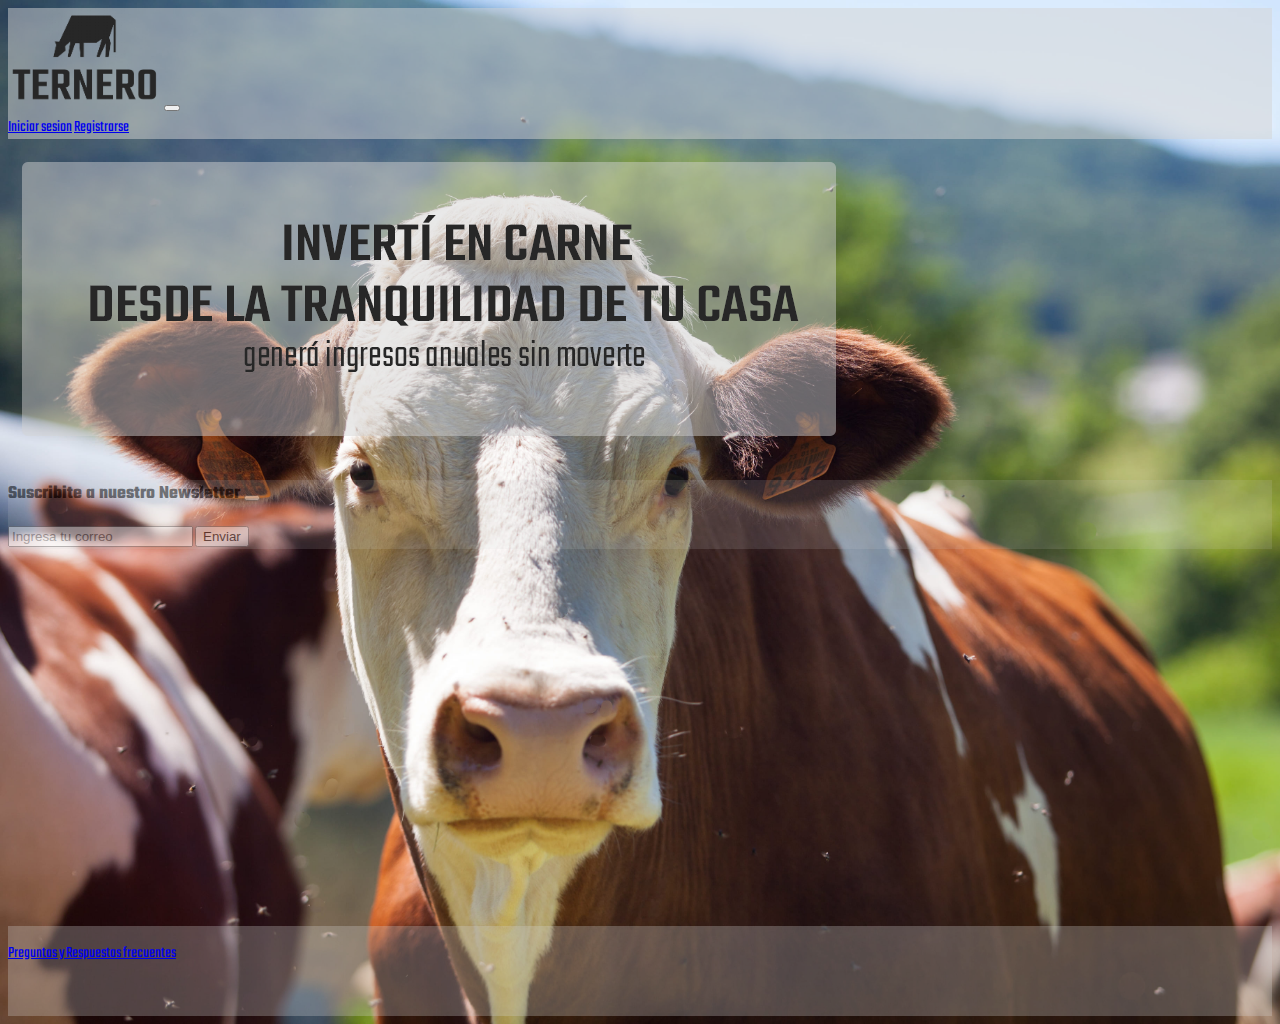
<file: index.html>
<!DOCTYPE html>
<html lang="en">
<head>
    <meta charset="UTF-8">
    <meta http-equiv="X-UA-Compatible" content="IE=edge">
    <meta name="viewport" content="width=device-width, initial-scale=1.0">
    <title>Ternero</title>
    <link rel="stylesheet" href="./style/style.css">
    <link rel="preconnect" href="https://fonts.googleapis.com">
    <link rel="preconnect" href="https://fonts.gstatic.com" crossorigin>
    <link href="https://fonts.googleapis.com/css2?family=Teko:wght@300;400;500;600;700&display=swap" rel="stylesheet">
    <link href="https://cdn.jsdelivr.net/npm/bootstrap@5.1.3/dist/css/bootstrap.min.css" rel="stylesheet" integrity="sha384-1BmE4kWBq78iYhFldvKuhfTAU6auU8tT94WrHftjDbrCEXSU1oBoqyl2QvZ6jIW3" crossorigin="anonymous">
    
</head>
<body class="fondoIndex">
  <header>
    <nav class="navbar navbar-expand-lg navbar-light fondoMenu ">
      <div class="container-fluid ">
        <a class="navbar-brand" href="#"><img class="logoMenu" src="./img/logo.png" alt="logo"></a>
        <button class="navbar-toggler" type="button" data-bs-toggle="collapse" data-bs-target="#navbarNavAltMarkup" aria-controls="navbarNavAltMarkup" aria-expanded="false" aria-label="Toggle navigation">
          <span class="navbar-toggler-icon"></span>
        </button>
        <div class="collapse navbar-collapse d-flex justify-content-end " id="navbarNavAltMarkup">
          <div class="navbar-nav d-flex align-items-center fs-5 fw-bold">
            <a class="nav-link  " aria-current="page" href="./pages/login.html">Iniciar sesion</a>
            <a class="nav-link " href="./pages/register.html">Registrarse</a>
          </div>
        </div>
      </div>
    </nav>
 </header>
  <section>
    <div class="text-center">
      <img class="img-fluid" src="./img/promocion1.png" alt="inverti en carne">
    </div>
    <div></div>
  </section>
  <section>
    <form action="post">
      <div id="suscribite"></div>
      <div id="status"></div>
    </form>
  </section>
  <footer class="footer  text-center">
  
    <a href="./pages/faqs.html" class="text-decoration-none "><div class="badge bg-secondary my-3 text-center " ><p class="text-white text-center my-auto">Preguntas y Respuestas frecuentes</p></div></a>
    
  </footer>
</body>
<script src="https://code.jquery.com/jquery-3.6.0.min.js"></script>
<script src="https://cdn.jsdelivr.net/npm/bootstrap@5.1.3/dist/js/bootstrap.bundle.min.js" integrity="sha384-ka7Sk0Gln4gmtz2MlQnikT1wXgYsOg+OMhuP+IlRH9sENBO0LRn5q+8nbTov4+1p" crossorigin="anonymous"></script>
<script src="./js/main.js"></script>
<script src="./js/newsletter.js"></script>

</html>
</file>
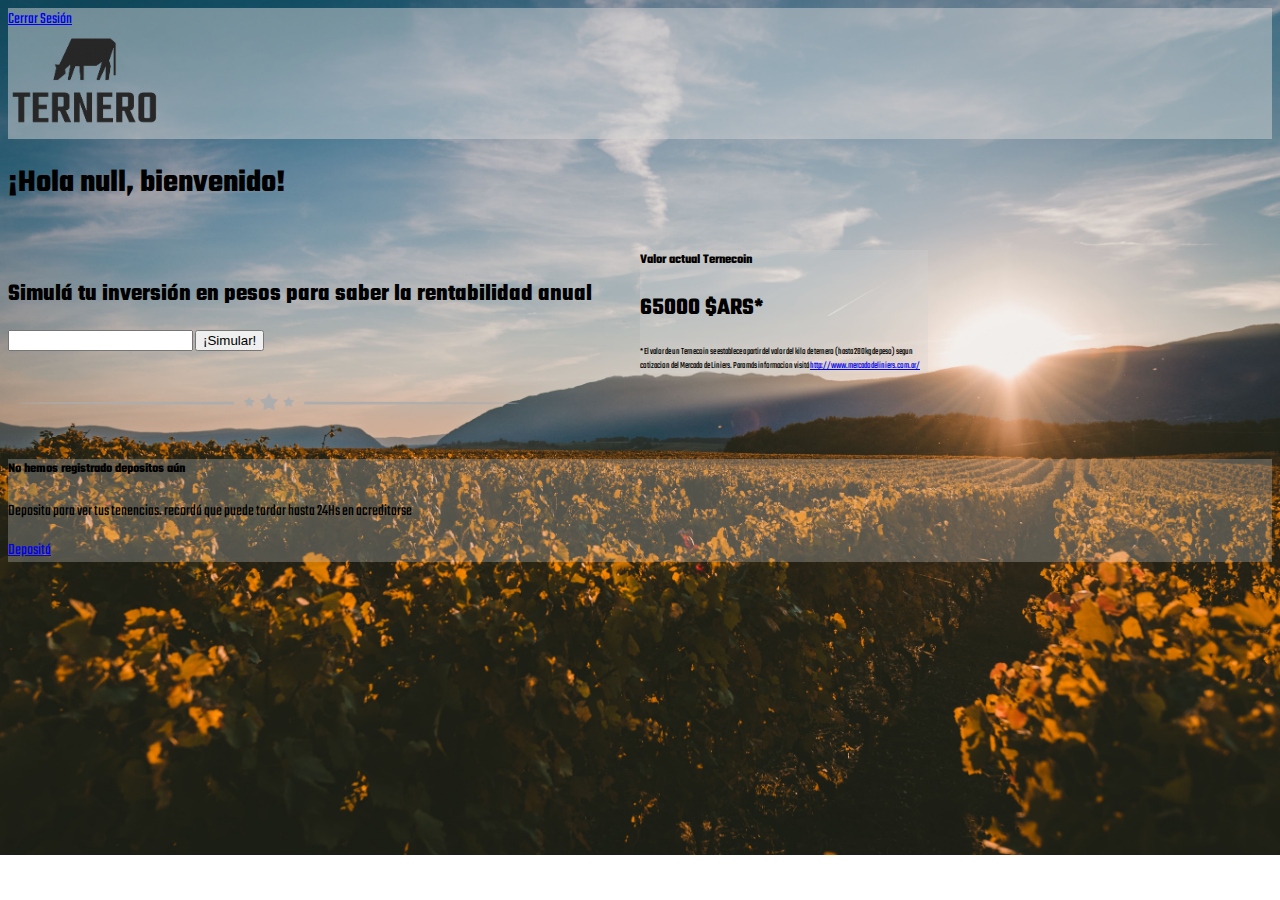
<file: pages/dashboard.html>
<!DOCTYPE html>
<html lang="en">
<head>
    <meta charset="UTF-8">
    <meta http-equiv="X-UA-Compatible" content="IE=edge">
    <meta name="viewport" content="width=device-width, initial-scale=1.0">
    <title>Dashboard - Ternero</title>
   
    <link rel="preconnect" href="https://fonts.googleapis.com">
    <link rel="preconnect" href="https://fonts.gstatic.com" crossorigin>
    <link href="https://fonts.googleapis.com/css2?family=Teko:wght@300;400;500;600;700&display=swap" rel="stylesheet">
    <link href="https://cdn.jsdelivr.net/npm/bootstrap@5.1.3/dist/css/bootstrap.min.css" rel="stylesheet" integrity="sha384-1BmE4kWBq78iYhFldvKuhfTAU6auU8tT94WrHftjDbrCEXSU1oBoqyl2QvZ6jIW3" crossorigin="anonymous">
    <link rel="stylesheet" href="../style/style.css">
</head>
<body class="backgroundDash">
    <header>
        <nav class="navbar navbar-expand-lg navbar-light fondoMenu py-5">
            <div class="container-fluid d-block">
                <div class="float-end" id="navbarNavAltMarkup">
                    <a class="bg-secondary nav-link text-decoration-none text-white" href="../index.html">Cerrar Sesión</a>
                </div>
                <div class="position-relative ">
                    <a class="navbar-brand " href="../pages/dashboard.html"><img class="logoMenu position-absolute top-50 start-50 translate-middle" src="../img/logo.png" alt="logo"></a>
                </div>   
            </div>
           
        </nav>
    </header>
    <div id="bienvenido">
    </div>
    <section class="orden">
        <div id="simulador" class="col-10 mx-auto">
            <h2 class="text-center fs-5">Simulá tu inversión en pesos para saber la rentabilidad anual</h2>
            <div class="input-group">
                <input type="number" class="form-control " id="pesosSimulador" >
                <button class="btn btn-secondary" type="button" id="botonSimu">¡Simular!</button>
            </div>
            <div id="error"></div>
            <div id="resultadoSimulador"></div>
            <div id="rendimientoSimulador"></div>
        </div>
        <div id="sidebar" class="my-5"></div>
    </section>
    <div class="text-center"> <img class="linea" src="../img/linea.png" alt="vaca"></div>
    <section>
      
        <div class="orden my-4">
            <div id="tenencias"></div>
            <div id="ganancias"></div>
        </div>
        <div id="noDepositos"></div>
        
    </section>
    <script src="https://code.jquery.com/jquery-3.6.0.min.js"></script>
    <script src="../js/main.js"></script>
    <script src="../js/saludo.js"></script>
    <script src="../js/dashboard.js"></script>
    
    <script src="../js/tenencias.js"></script>


</body>
</html>
</file>
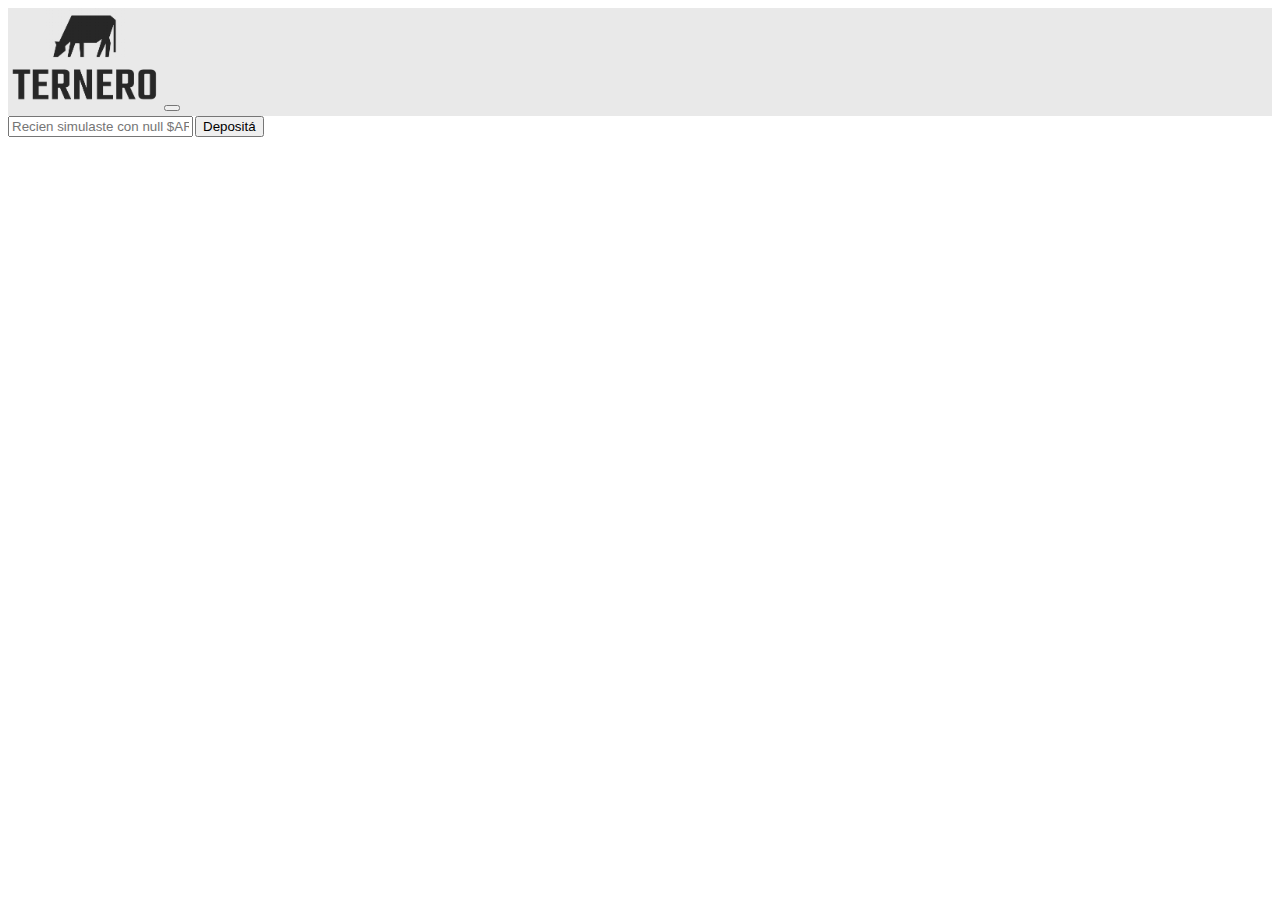
<file: pages/deposito.html>
<!DOCTYPE html>
<html lang="en">
<head>
    <meta charset="UTF-8">
    <meta http-equiv="X-UA-Compatible" content="IE=edge">
    <meta name="viewport" content="width=device-width, initial-scale=1.0">
    <title>Depositá - Ternero</title>
   
    <link rel="preconnect" href="https://fonts.googleapis.com">
    <link rel="preconnect" href="https://fonts.gstatic.com" crossorigin>
    <link href="https://fonts.googleapis.com/css2?family=Teko:wght@300;400;500;600;700&display=swap" rel="stylesheet">
    <link href="https://cdn.jsdelivr.net/npm/bootstrap@5.1.3/dist/css/bootstrap.min.css" rel="stylesheet" integrity="sha384-1BmE4kWBq78iYhFldvKuhfTAU6auU8tT94WrHftjDbrCEXSU1oBoqyl2QvZ6jIW3" crossorigin="anonymous">
    <link rel="stylesheet" href="../style/style.css">
</head>
<body class="">
    <header>
        <nav class="navbar navbar-expand-lg navbar-light fondoMenu ">
            <div class="container-fluid d-flex justify-content-center ">
              <a class="navbar-brand" href="../pages/dashboard.html"><img class="logoMenu" src="../img/logo.png" alt="logo"></a>
              <button class="navbar-toggler" type="button" data-bs-toggle="collapse" data-bs-target="#navbarNavAltMarkup" aria-controls="navbarNavAltMarkup" aria-expanded="false" aria-label="Toggle navigation">
                <span class="navbar-toggler-icon"></span>
              </button>
            </div>
        </nav>
    </header>
<body>

    <div id="dineroSimulado"></div>
    <div id= "infoDeposito" class="col-4 mx-auto py-5">
        <div  class="input-group mb-3">
            <input id="deposito" type="text" class="form-control" placeholder="" aria-label="Recipient's username" aria-describedby="button-addon2">
            <button class="btn btn-outline-secondary" type="button" id="botonDeposito">Depositá</button>
        </div>
    </div>
    <script src="https://code.jquery.com/jquery-3.6.0.min.js"></script>
    <script src="../js/deposito.js"></script>
    <script src="../js/main.js"></script>
</body>
</html>
</file>
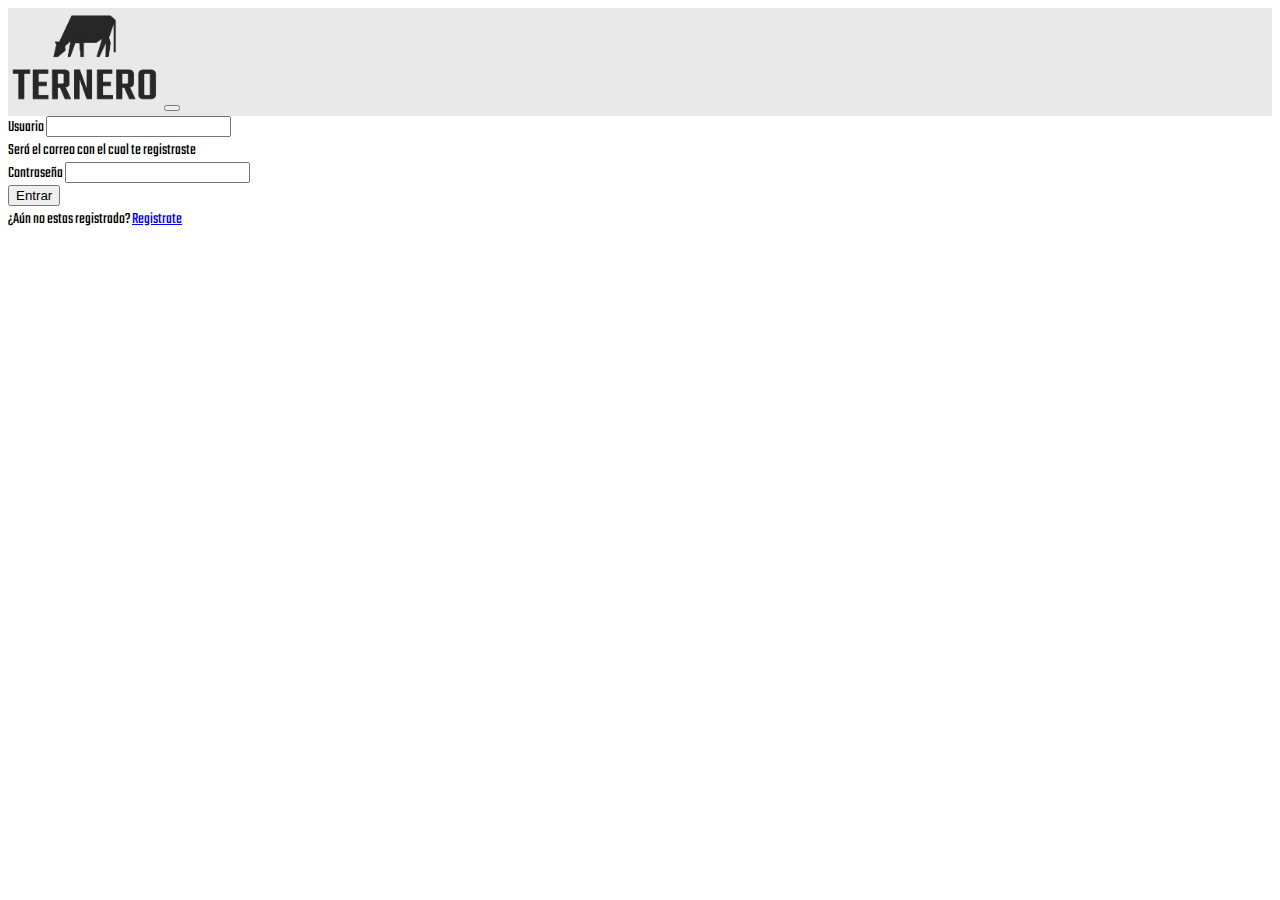
<file: pages/login.html>
<!DOCTYPE html>
<html lang="en">
<head>
    <meta charset="UTF-8">
    <meta http-equiv="X-UA-Compatible" content="IE=edge">
    <meta name="viewport" content="width=device-width, initial-scale=1.0">
    <title>Login - Ternero</title>
    <link rel="stylesheet" href="../style/style.css">
    <link rel="preconnect" href="https://fonts.googleapis.com">
    <link rel="preconnect" href="https://fonts.gstatic.com" crossorigin>
    <link href="https://fonts.googleapis.com/css2?family=Teko:wght@300;400;500;600;700&display=swap" rel="stylesheet">
    <link href="https://cdn.jsdelivr.net/npm/bootstrap@5.1.3/dist/css/bootstrap.min.css" rel="stylesheet" integrity="sha384-1BmE4kWBq78iYhFldvKuhfTAU6auU8tT94WrHftjDbrCEXSU1oBoqyl2QvZ6jIW3" crossorigin="anonymous">
</head>
<body>
    <header>
        <nav class="navbar navbar-expand-lg navbar-light fondoMenu ">
            <div class="container-fluid d-flex justify-content-center ">
              <a class="navbar-brand" href="../index.html"><img class="logoMenu" src="../img/logo.png" alt="logo"></a>
              <button class="navbar-toggler" type="button" data-bs-toggle="collapse" data-bs-target="#navbarNavAltMarkup" aria-controls="navbarNavAltMarkup" aria-expanded="false" aria-label="Toggle navigation">
                <span class="navbar-toggler-icon"></span>
              </button>
            </div>
        </nav>
    </header>
    <section>
        <div class="my-3" id="resgistroExito"></div>
        <form>
            <div class="row my-4">
                <div class="col-3 mx-auto">
                    <div class="mb-3">
                        <label for="exampleInputEmail1" class="form-label">Usuario</label>
                        <input type="email" class="form-control" id="emailLogin" aria-describedby="emailHelp">
                        <div id="emailHelp" class="form-text">Será el correo con el cual te registraste</div>
                    </div>
                        <div class="mb-3">
                        <label for="exampleInputPassword1" class="form-label">Contraseña</label>
                        <input type="password" class="form-control" id="passLogin">
                    </div>
                    <button type="button" onclick="cargarDatos()" class="btn btn-primary">Entrar</button>
                </div>
            </div>  
            <div id="loginStatus"></div>
            
            <div class="text-center">¿Aún no estas registrado? <a href="/ternero/pages/register.html">Registrate</a></div>
        </form>
    </section>
    <script src="https://code.jquery.com/jquery-3.6.0.min.js"></script>
    <script src="../js/main.js"></script>
</body>
</html>
</file>
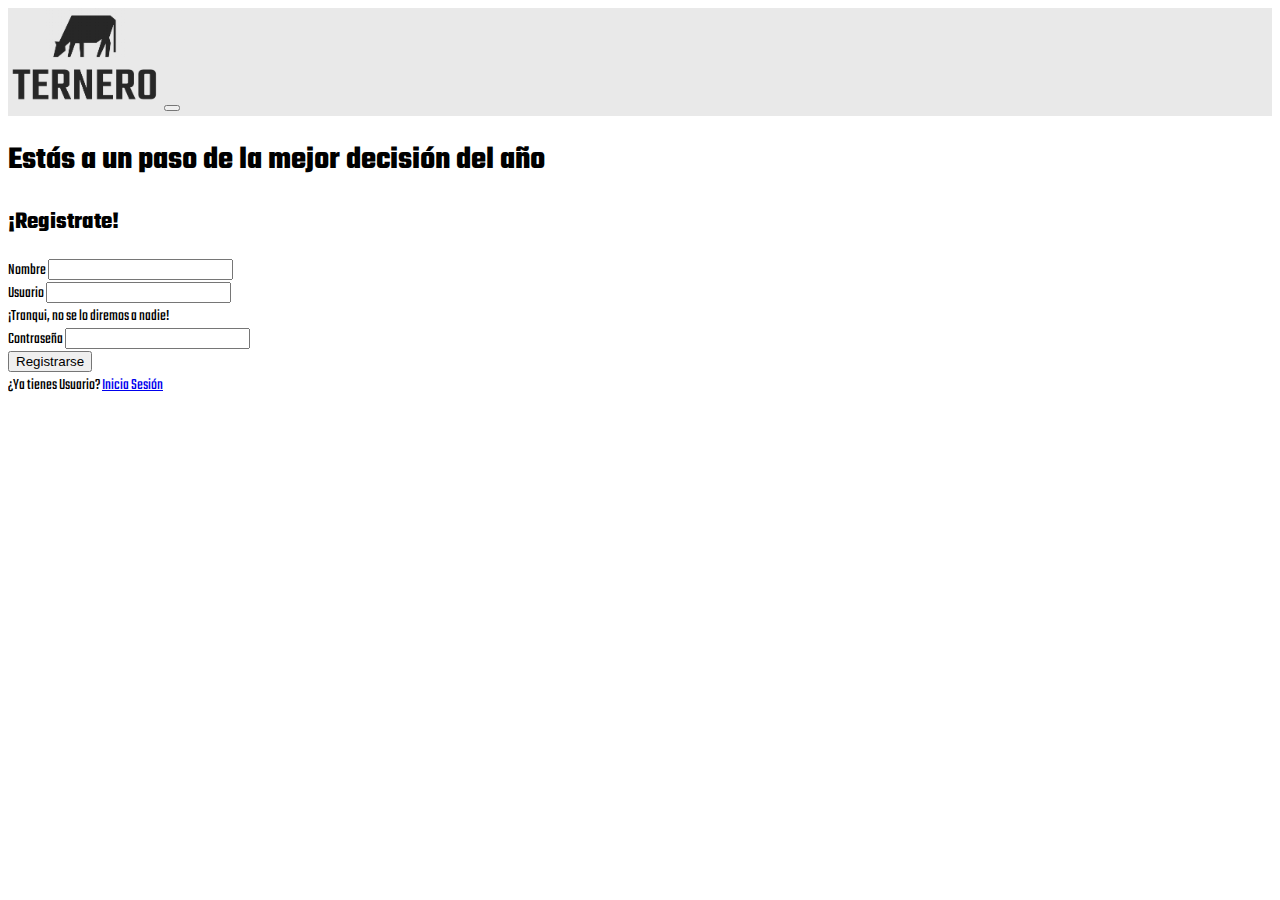
<file: pages/register.html>
<!DOCTYPE html>
<html lang="en">
<head>
    <meta charset="UTF-8">
    <meta http-equiv="X-UA-Compatible" content="IE=edge">
    <meta name="viewport" content="width=device-width, initial-scale=1.0">
    <title>Registro - Ternero</title>
   
    <link rel="stylesheet" href="../style/style.css">
    <link rel="preconnect" href="https://fonts.googleapis.com">
    <link rel="preconnect" href="https://fonts.gstatic.com" crossorigin>
    <link href="https://fonts.googleapis.com/css2?family=Teko:wght@300;400;500;600;700&display=swap" rel="stylesheet">
    <link href="https://cdn.jsdelivr.net/npm/bootstrap@5.1.3/dist/css/bootstrap.min.css" rel="stylesheet" integrity="sha384-1BmE4kWBq78iYhFldvKuhfTAU6auU8tT94WrHftjDbrCEXSU1oBoqyl2QvZ6jIW3" crossorigin="anonymous">
    
</head>
<body>
    <header>
        <nav class="navbar navbar-expand-lg navbar-light fondoMenu ">
            <div class="container-fluid d-flex justify-content-center ">
              <a class="navbar-brand" href="../index.html"><img class="logoMenu" src="../img/logo.png" alt="logo"></a>
              <button class="navbar-toggler" type="button" data-bs-toggle="collapse" data-bs-target="#navbarNavAltMarkup" aria-controls="navbarNavAltMarkup" aria-expanded="false" aria-label="Toggle navigation">
                <span class="navbar-toggler-icon"></span>
              </button>
            </div>
        </nav>
    </header>
    <section>
        <div class="my-4 " >
            <h1 class="rounded-3 py-2 mx-auto text-center fs-5 col-4 bg-secondary text-white ">Estás a un paso de la mejor decisión del año</h1>
            <h2 class="text-center fs-4 text-secondary">¡Registrate!</h2>
        </div>
        <form>
            <div class="row my-4">
                <div class="col-3 mx-auto">
                    <div class="mb-3">
                        <label for="exampleInputPassword1" class="form-label">Nombre</label>
                        <input type="name" class="form-control" id="nombreRegister" name="name">
                        <div id="errorName"></div>
                    </div>
                    <div class="mb-3">
                        <label for="exampleInputEmail1" class="form-label">Usuario</label>
                        <input type="email" class="form-control" id="emailRegister" aria-describedby="emailHelp">
                        <div id="errorEmail"></div>
                        <div id="emailHelp" class="form-text">¡Tranqui, no se lo diremos a nadie!</div>

                    </div>
                        <div class="mb-3">
                        <label for="exampleInputPassword1" class="form-label">Contraseña</label>
                        <input type="password" class="form-control" id="passRegister">
                    </div>
                    <button type="button" onclick="enviarDatos()" id="registros" class="btn btn-primary">Registrarse</button>
                </div>
            </div>  
           
        </form>
        <div id="resultado"></div>
        <div class="text-center">¿Ya tienes Usuario? <a href="/ternero/pages/login.html"> Inicia Sesión</a></div>
    </section>
    <script src="https://code.jquery.com/jquery-3.6.0.min.js"></script>
    <script src="../js/main.js"></script>
</body>
</html>
</file>
<file: style/style.css>
html{
font-family: 'Teko', sans-serif;
}
.logoMenu{
width: 12vw;
}

.fondoIndex{
    background-image:url(../img/fondo.jpg) ;
    background-repeat: no-repeat;
    background-size:cover;
    min-height:100vh;
    position: relative;
    padding-bottom: 12vh;
}
.fondoFAQS{
    background-image:url(../img/faqs.png) ;
    background-repeat: no-repeat;
    background-size:cover;
    min-height:100vh;
    position: relative;
    padding-bottom: 12vh;
}
.fondoMenu{
    background-image: url(../img/img.png);
}
.orden{
    display: grid;
    grid-template-columns: 1fr 1fr;
    align-items: center;

}
.fontSize{
    font-size: 60%;

}
.backgroundDash{
    background-image:url(../img/fondoDash.jpg) ;
    background-repeat: no-repeat;
    background-size:cover;
}
.card-background{
   background-color:transparent;
   background-image: url(../img/back-card.png);
   background-repeat: no-repeat;
    background-size:cover;
}
.linea{
    width: 40vW;
    height: auto;
}
.footer{

    background-image: url(../img/back-card.png);
    height: 10vh;
    width: auto;
    position:absolute;
    bottom: 0;
    width: 100%;
}

.hover:hover{
    background-color: #6c757d;
    color: white;
}
</file>
